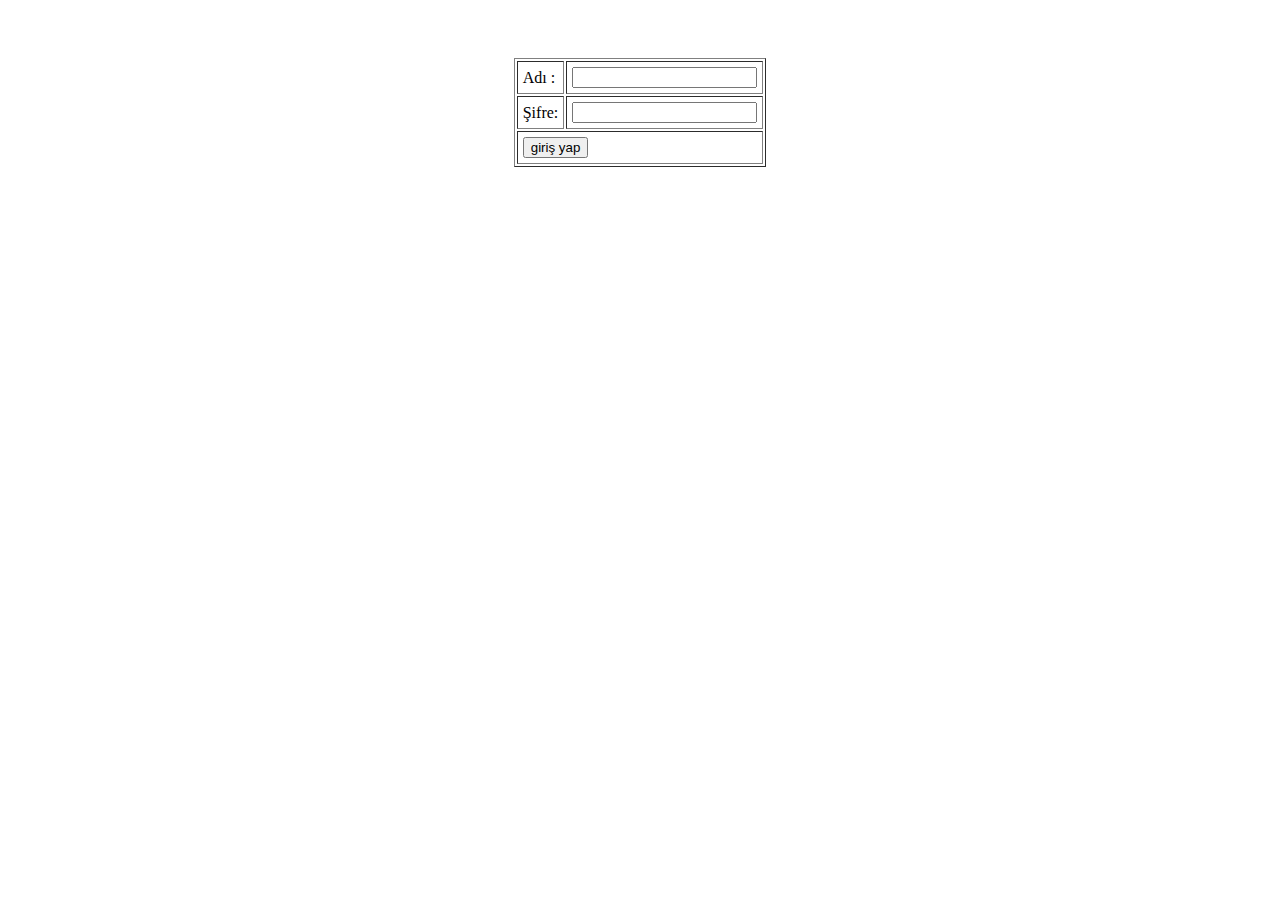
<file: giris.html>
<!DOCTYPE html>
<html lang="en">

<head>
    <meta charset="UTF-8">
    <meta http-equiv="X-UA-Compatible" content="IE=edge">
    <meta name="viewport" content="width=device-width, initial-scale=1.0">
    <title>Elektro Gitar</title>
    <link rel="stylesheet" href="style.css">
    <script src="myscript.js"></script>

</head>
<body>

    


    <form class="kayitForm">
        <table border="1" cellpadding="5" align="center">
            <tr>
                <td><label>Adı  :</label></td>
                <td><input type="text" name="ad" id="ad"></td>
            </tr>
            <tr>
             <td><label>Şifre:</label></td>
             <td><input type="password" id="sifre" name="sifre"></td>
    
            </tr>
            <tr>
                <td colspan="2">
                    <input type="button"  onclick="formkontrol();" value="giriş yap">
                </td>
                
            </tr>
        </table>
        </form>

</body>
</html>
</file>
<file: style.css>
html {
  font-size: 16px;
}

.logo {
  height: 200px;
  width: auto;
  padding-left: 265px;
}

.tablocss {
  padding-top: 10px;
  margin-left: 10px;
}

h3 {
  font-size: 20px;
}

.virtuozbody {
  padding: 13px;
}

.navbar {
  width: auto;
  height: 25px;

  padding-left: 50px;
}
.navbar a{
  padding-left: 20px;
}

.navbar ul {
  padding-left: 400px;
}

.manyetikbody {
  margin-top: 13px;
}

.manyetikbody .container {
  width: 650px;
  float: left;
  height: auto;
  padding-left: 13px;
  padding-right: 13px;
  padding-bottom: 13px;
  margin-top: 1px;
  font-weight: bold;
  font-family: Times;
  background: #fff;
  color: #000;
  cursor: default;
  border: solid 1px #fff;
  transition: all 1s;
  border-radius: 5px;
}

.manyetikbody .container:hover {
  background: #403D39;
  color: #fff;
}

.manyetikbody .container2 {
  width: 650px;
  margin-left: 680px;
  padding-left: 13px;
  padding-right: 13px;
  padding-bottom: 13px;
  height: auto;
  font-weight: bold;
  font-family: Times;
  background: #fff;
  color: #000;
  cursor: default;
  border: solid 1px #fff;
  transition: all 1s;
  border-radius: 5px;
}

.manyetikbody .container2:hover {
  background: #403D39;
  color: #fff;
}

.manyetikbody .container .img {
  height: 290px;
  width: auto;
}

.manyetikbody .container2 .img2 {
  height: 300px;
  width: auto;
  margin-left: 170px;
}

a {
  text-decoration: none;
  color: black;
}

.iletisim h2 {
  text-align: center
}

@import"https://fonts.googleapis.com/css2?family=Mulish:wght@400;500;600;700&display=swap";

.nav-bar * {
  padding: 0;
  margin: 0;
  list-style: none;
  border: 0;
  box-sizing: border-box;
  outline: 0;
  text-decoration: none;
  font-family: 'Mulish', sans-serif;
  -webkit-font-smoothing: antialiased;
}

:root {
  --animation-speed: 300ms;
}

html,
body {
  height: 100%;
  overflow-x: hidden;
}

.backdrop {
  position: fixed;
  top: 0;
  left: 0;
  width: 100%;
  height: 100%;
  background: rgba(#000, .5);
  opacity: 0;
  visibility: hidden;
  transition: var(--animation-speed) all;
  cursor: pointer;
}

.menu {
  position: fixed;
  top: 0;
  left: 0;
  width: 150px;
  height: 100%;
  background: #fff;
  border-right: 1px solid #ddd;
  transform: translateX(-100%);
  transition: var(--animation-speed) transform;
}

.menu ul li {
  border-bottom: 1px solid #ddd;
}

.menu ul li a {
  display: block;
  font-size: 13px;
  letter-spacing: 1px;
  padding: 15px 20px;
  color: #333;
}

.menu .navbaryukseklik {
  margin-top: 190px;
}

.menu ul li a:hover {
  background-color: rgb(255, 123, 0);
}

.container {
  height: 100%;
  background: #eee;
  transition: var(--animation-speed) transform;
}

.container .header {
  height: 2px;
  border-bottom: 1px solid #ddd;
  display: flex;
  align-items: center;
  background: #fff;
  padding: 0 20px;
}


/**
    Hamburger menu kodları
**/
.hamburger-menu {
  --height: 2px;
  --space: calc(var(--height) * 2.5);
  --animation-speed: 300ms;
  width: calc(var(--space) * 4);
  height: calc(var(--height) + (var(--space) * 8));
  display: block;
  cursor: pointer;
  position: relative;
}

.hamburger-menu span,
.hamburger-menu span::before,
.hamburger-menu span::after {
  content: '';
  display: block;
  height: var(--height);
  width: 100%;
  background: #222;
}

.hamburger-menu span {
  transform: translateY(var(--space));
  transition: var(--animation-speed) var(--animation-speed) background-color;
}

.hamburger-menu span::before {
  position: absolute;
  bottom: var(--space);
  transition: var(--animation-speed) transform, var(--animation-speed) var(--animation-speed) bottom;
}

.hamburger-menu span::after {
  position: absolute;
  top: var(--space);
  transition: var(--animation-speed) transform, var(--animation-speed) var(--animation-speed) top;
}

#menu-toggle {
  display: none;
}

#menu-toggle:checked~nav.menu {
  transform: translateX(0);
}

#menu-toggle:checked~.container {
  transform: translateX(150px);
}

#menu-toggle:checked~.container .backdrop {
  opacity: 1;
  visibility: visible;
}

#menu-toggle:checked~.container .hamburger-menu span {
  background: transparent;
  transition: var(--animation-speed) background-color;
}

#menu-toggle:checked~.container .hamburger-menu span::before {
  transform: rotate(-45deg);
  bottom: 0;
  background-color: rgb(0, 0, 0);
  transition: var(--animation-speed) var(--animation-speed) transform, var(--animation-speed) bottom;
}

#menu-toggle:checked~.container .hamburger-menu span::after {
  transform: rotate(45deg);
  top: 0;
  background-color: rgb(0, 0, 0);
  transition: var(--animation-speed) var(--animation-speed) transform, var(--animation-speed) top;
}

form {
  max-width: 420px;
  margin: 50px auto;
}

.feedback-input {
  color: white;
  font-family: Helvetica, Arial, sans-serif;
  font-weight: 500;
  font-size: 18px;
  border-radius: 5px;
  line-height: 22px;
  background-color: transparent;
  border: 2px solid #ffffff;
  transition: all 0.3s;
  padding: 13px;
  margin-bottom: 15px;
  width: 100%;
  box-sizing: border-box;
  outline: 0;
}

.feedback-input:focus {
  border: 2px solid #000;
}

textarea {
  height: 150px;
  line-height: 150%;
  resize: vertical;
}

[type="submit"] {
  font-family: 'Montserrat', Arial, Helvetica, sans-serif;
  width: 100%;
  background: #000;
  border-radius: 5px;
  border: 0;
  cursor: pointer;
  color: white;
  font-size: 24px;
  padding-top: 10px;
  padding-bottom: 10px;
  transition: all 0.3s;
  margin-top: -4px;
  font-weight: 700;
}

[type="Gönder"]:hover {
  background: #000;
}

@import url('https://fonts.googleapis.com/css?family=Open+Sans:300');

.anasayfa>* {
  margin: 0;
  padding: 0;
  box-sizing: border-box;
}


.gallery {
  padding-top: 20px;
  width: 640px;
  margin: 0 auto;
  background: #fff;
  box-shadow: 0 1px 2px rgba(0, 0, 0, .3);
}

.gallery>div {
  position: relative;
  float: left;
  padding: 5px;
}

.gallery>div>img {
  display: block;
  width: 200px;
  transition: .1s transform;
  transform: translateZ(0);
  /* hack */
}

.gallery>div:hover {
  z-index: 1;
}

.gallery>div:hover>img {
  transform: scale(1.7, 1.7);
  transition: .3s transform;
}

.cf:before,
.cf:after {
  display: table;
  content: "";
  line-height: 0;
}

.cf:after {
  clear: both;
}

h1 {
  margin: 40px 0;
  font-size: 30px;
  font-weight: 300;
  text-align: center;
}

footer {

  bottom: 0;
}

@media (max-height:800px) {
  footer {
    position: static;
  }

  header {
    padding-top: 40px;
  }
}

.footer-distributed {
  background-color: #2d2a30;
  box-sizing: border-box;
  width: 100%;
  text-align: left;
  font: bold 16px;
  font-family: 'Muli', sans-serif;
  padding: 50px 50px 60px 50px;
  margin-top: 80px;
}

.footer-distributed .footer-left,
.footer-distributed .footer-center,
.footer-distributed .footer-right {
  display: inline-block;
  vertical-align: top;
}

/* Footer left */

.footer-distributed .footer-left {
  width: 30%;
}

.footer-distributed h3 {
  color: #ffffff;
  font: normal 36px;
  font-size: 36px;
  font-family: 'Muli', sans-serif;
  margin: 0;
}


.footer-distributed h3 span {
  font-family: 'Muli', sans-serif;
  color: #000;
}

/* Footer links */

.footer-distributed .footer-links {
  color: #ffffff;
  margin: 20px 0 12px;
}

.footer-distributed .footer-links a {
  display: inline-block;
  line-height: 1.8;
  font-family: 'Muli', sans-serif;
  text-decoration: none;
  color: inherit;
}

.footer-distributed .footer-company-name {
  color: #8f9296;
  font-size: 14px;
  font-weight: normal;
  font-family: 'Muli', sans-serif;
  margin: 0;
}

.footer-distributed .footer-center {
  width: 35%;
}

.footer-distributed .footer-center i {
  background-color: #000;
  color: #ffffff;
  font-size: 25px;
  width: 38px;
  height: 38px;
  font-family: 'Muli', sans-serif;
  border-radius: 50%;
  text-align: center;
  line-height: 42px;
  margin: 10px 15px;
  vertical-align: middle;
}

.footer-distributed .footer-center i.fa-envelope {
  font-size: 17px;
  line-height: 38px;
}

.footer-distributed .footer-center p {
  display: inline-block;
  font-family: 'Muli', sans-serif;
  color: #ffffff;
  vertical-align: middle;
  margin: 0;
}

.footer-distributed .footer-center p span {
  display: block;
  font-weight: normal;
  font-family: 'Muli', sans-serif;
  font-size: 14px;
  line-height: 2;
}

.footer-distributed .footer-center p a {
  color: #fff;
  text-decoration: none;
  ;
}

/* Footer Right */

.footer-distributed .footer-right {
  width: 30%;
}

.footer-distributed .footer-company-about {
  line-height: 20px;
  color: #92999f;
  font-size: 13px;
  font-weight: normal;
  margin: 0;
}

.footer-distributed .footer-company-about span {
  display: block;
  color: #ffffff;
  font-size: 18px;
  font-weight: bold;
  margin-bottom: 20px;
}

.footer-distributed .footer-icons {
  margin-top: 25px;
}

.footer-distributed .footer-icons a {
  display: inline-block;
  width: 35px;
  height: 35px;
  cursor: pointer;
  background-color: #000;
  border-radius: 2px;
  font-size: 20px;
  color: #ffffff;
  text-align: center;
  line-height: 35px;
  margin-right: 3px;
  margin-bottom: 5px;
}

.footer-distributed .footer-icons a:hover {
  background-color: #fe0004;
}

.footer-links a:hover {
  color: #92999f;
}

.tarihce {
  padding-left: 13px;
  padding-right: 13px;
  width: auto;
  height: auto;
}
.tarihcebaslik{
  padding-left: 16px;
}

.hakkimizda{
  padding-left: 13px;
  padding-right: 13px;
  padding-top: 50px;
  padding-bottom: 50px;
  text-align: center;
}
</file>
